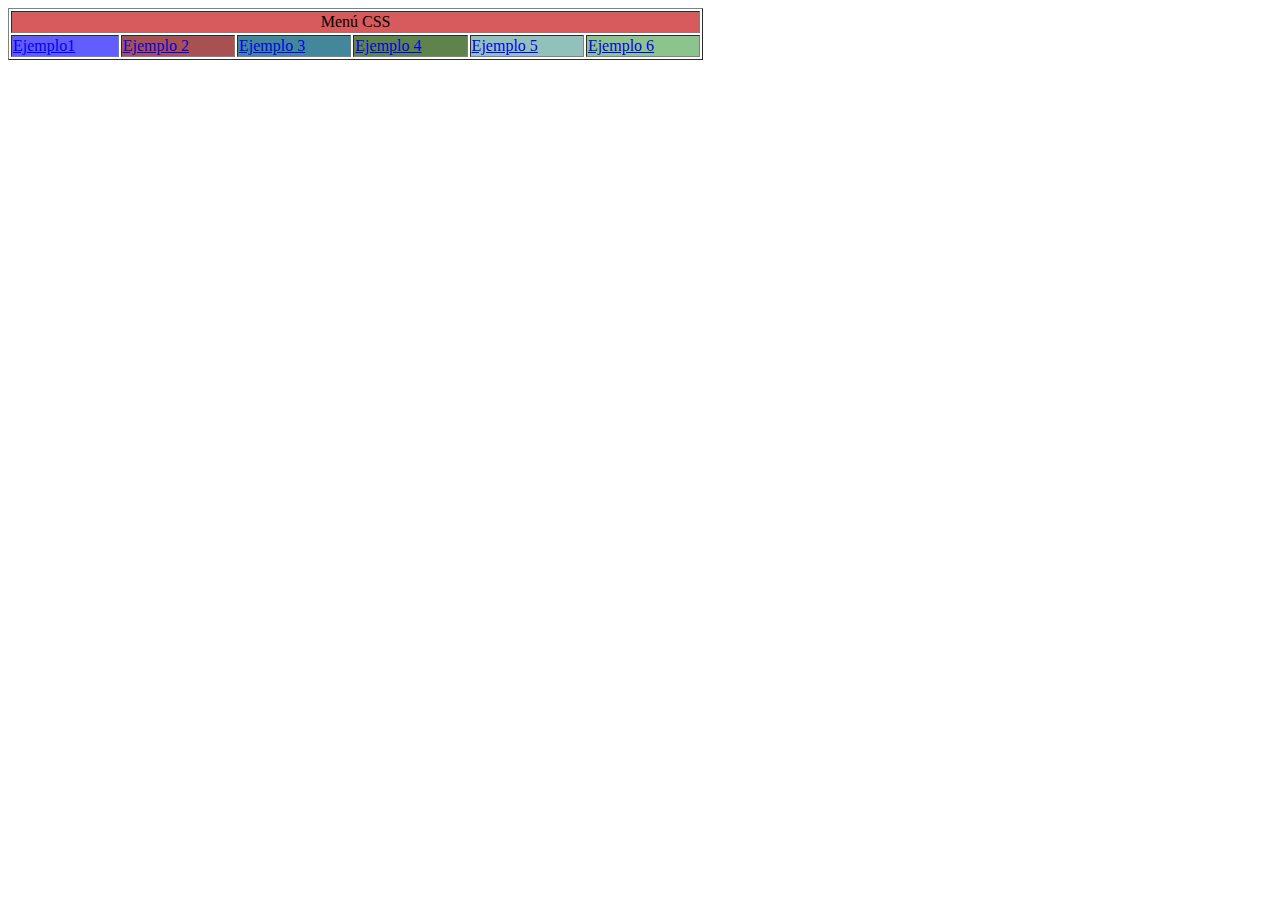
<file: index.html>
<!doctype html>
<html lang="es">
<head>
<meta charset="utf-8">
<title>Menú</title>
</head>
	<body>
		<table width="55%" border="1">
  <tbody>
    <tr>
      <td colspan="6" align="center" bgcolor="#D75B5D">Menú CSS</td>
      </tr>
    <tr>
      <td bgcolor="#625DFF"><a href="ejemplo1.html">Ejemplo1</a></td>
      <td bgcolor="#A85152"><a href="ejemplo2.html">Ejemplo 2</a></td>
      <td bgcolor="#43889A"><a href="ejemplo3.html">Ejemplo 3</a></td>
      <td bgcolor="#5E844B"><a href="ejemplo4.html">Ejemplo 4</a></td>
      <td bgcolor="#92C1BC"><a href="ejemplo5.html">Ejemplo 5</a></td>
      <td bgcolor="#8DC48E"><a href="ejemplo6.html">Ejemplo 6</a></td>
    </tr>
  </tbody>
</table>

	</body>
</html>
</file>
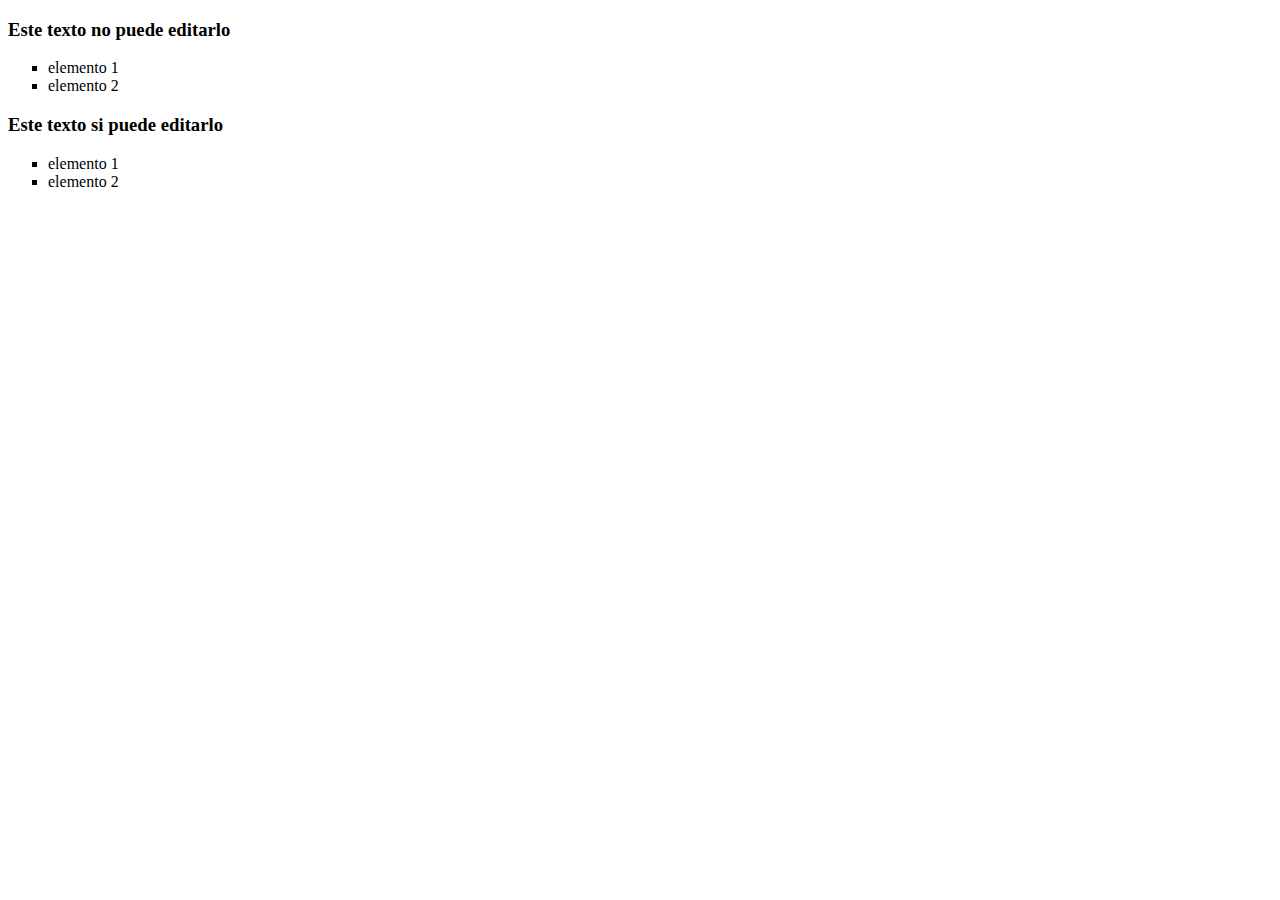
<file: ejemplo1.html>
<!doctype html>
<html lang="es">
<head>
<meta charset="utf-8">
<title>Texto editable</title>
</head>
<body>
		 <h3>Este texto no puede editarlo</h3>
		<section id="no editable" contenteditable="false">
	   <ul type="square">
	<li> elemento 1 </li>
	<li> elemento 2 </li>
		   </section>
		   <h3>Este texto si puede editarlo</h3>
		   <section id="editable" contenteditable="true">
		   <ul type="square">
	<li> elemento 1 </li>
	<li> elemento 2 </li>
		   </section>
</body>
</html>
</file>
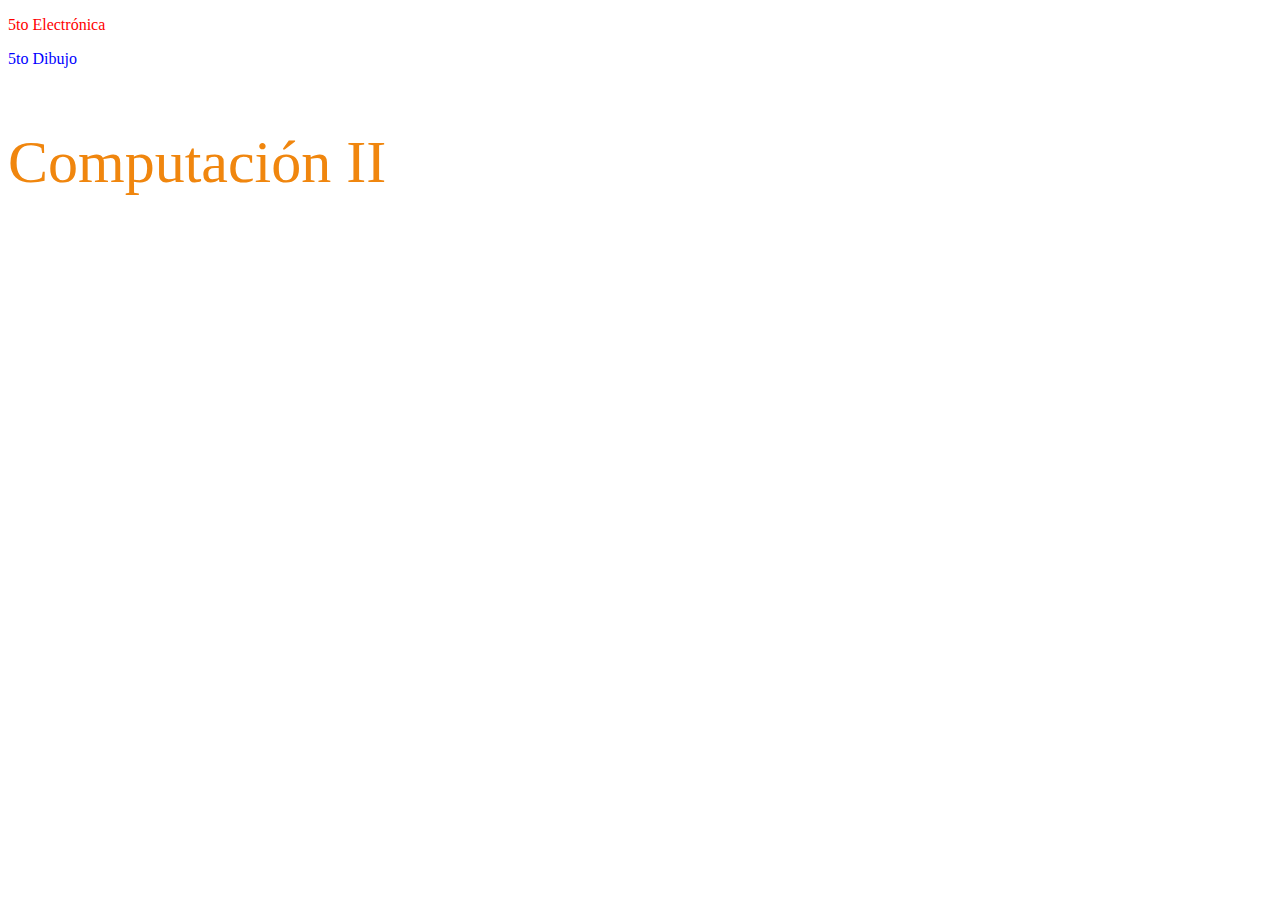
<file: ejemplo2.html>
<!doctype html>
<html lang="es">
<head>
<meta charset="utf-8">
<title>selectores de atr</title>
	<link rel="stylesheet" href="principal1.css">
</head>
	<body>
		<p name="uno">5to Electrónica</p>
		<p name="dos"> 5to Dibujo</p>
		<p name="tres"> Computación II</p>
	</body>
</html>
</file>
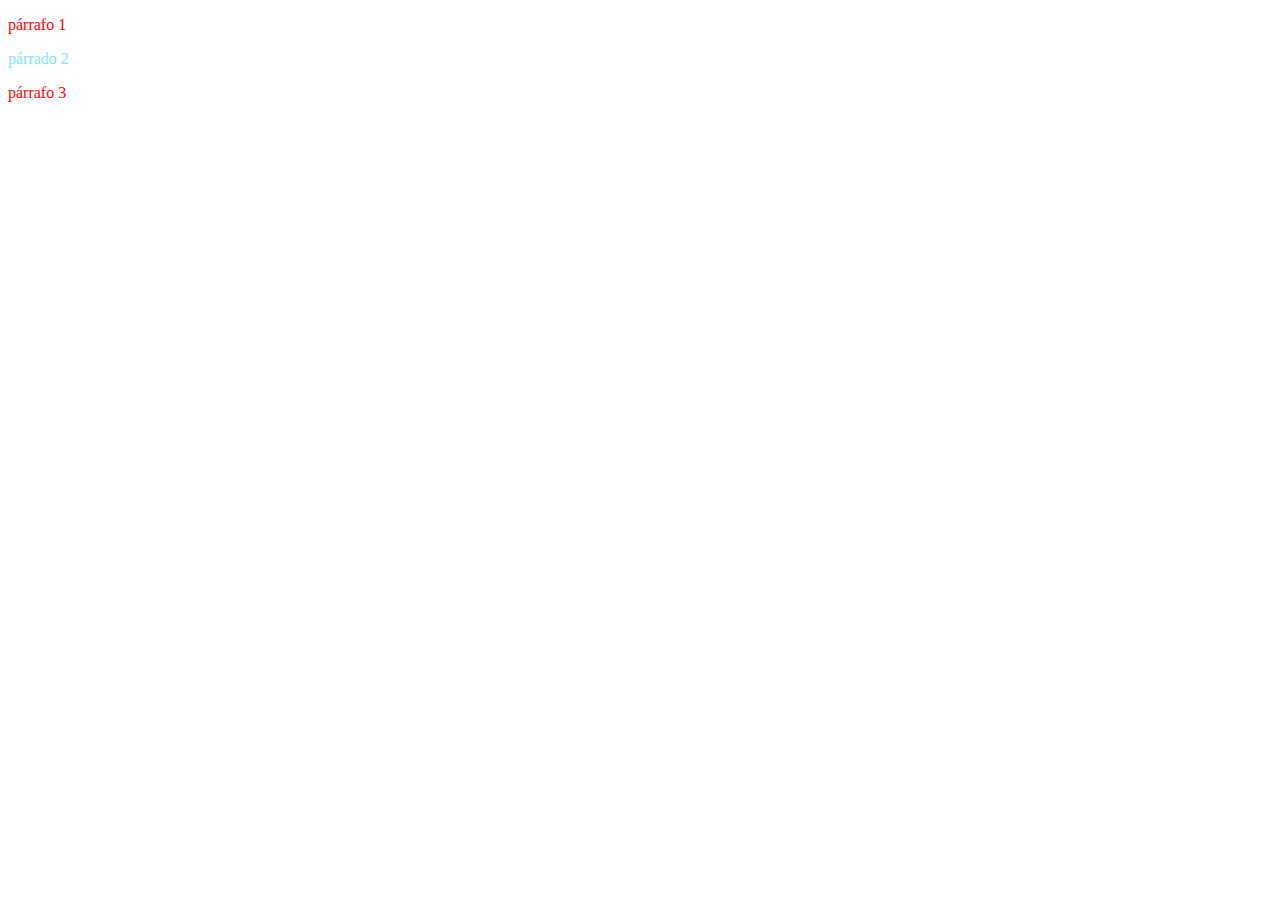
<file: ejemplo3.html>
<!doctype html>
<html lang="es">
<head>
<meta charset="utf-8">
<title>Pseudo-clases</title>
	<link rel="stylesheet" href="principal2.css">
</head>
<body>
	<div>
	<p>párrafo 1</p>	
	<p>párrado 2</p>
	<p>párrafo 3</p>
	</div>
</body>
</html>
</file>
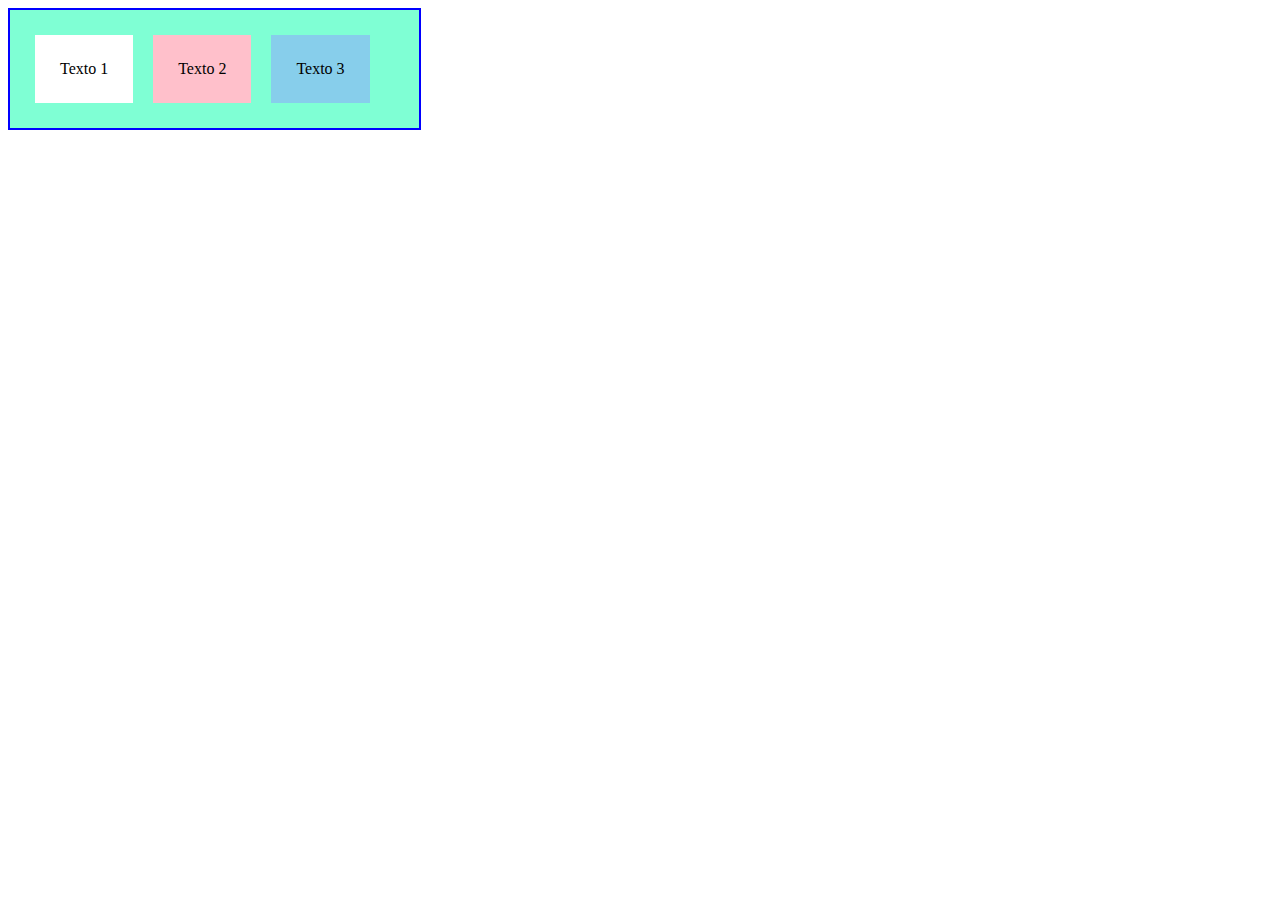
<file: ejemplo4.html>
<!doctype html>
<html lang="es">
<head>
<meta charset="utf-8">
<title>Cajas Flexibles</title>
	<link rel="stylesheet" href=" ">
	<link rel="stylesheet" href="principal3.css">
</head>
	<body>
		<section class="flexbox">
			<div id="blanco">Texto 1</div>
			<div id="rosado">Texto 2</div>
			<div id="celeste">Texto 3</div>
		</section>
	</body>
</html>
</file>
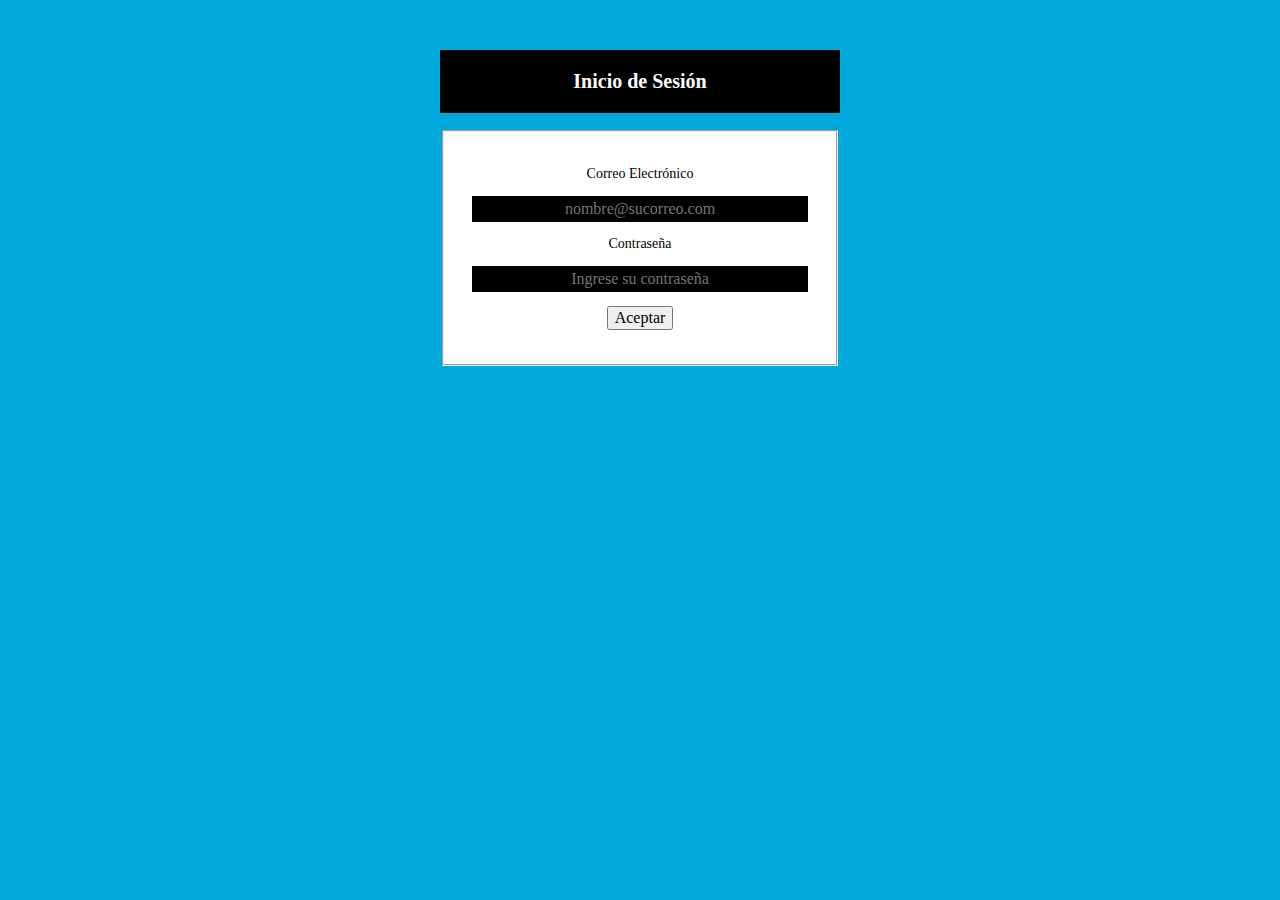
<file: ejemplo5.html>
<!doctype html>
<html lang="es">
<head>
<meta charset="utf-8">
<title>Formulario</title>
	<link rel="stylesheet" href="principal4.css">
</head>
<body>
	<div id="login">
	<h2> Inicio de Sesión </h2>
	<form action="" method="POST">
	  <fieldset>
			<p><label for="email"> Correo Electrónico </label></p>
			<p><input type="email" id="email" placeholder="nombre@sucorreo.com"></p>
			<p><label for="password"> Contraseña </label></p>
			<p><input type="password" id="password" placeholder="Ingrese su contraseña"></p>
			<p><input type="submit" value="Aceptar"></p>
		</fieldset>
	</form>
	</div>
</body>
</html>
</file>
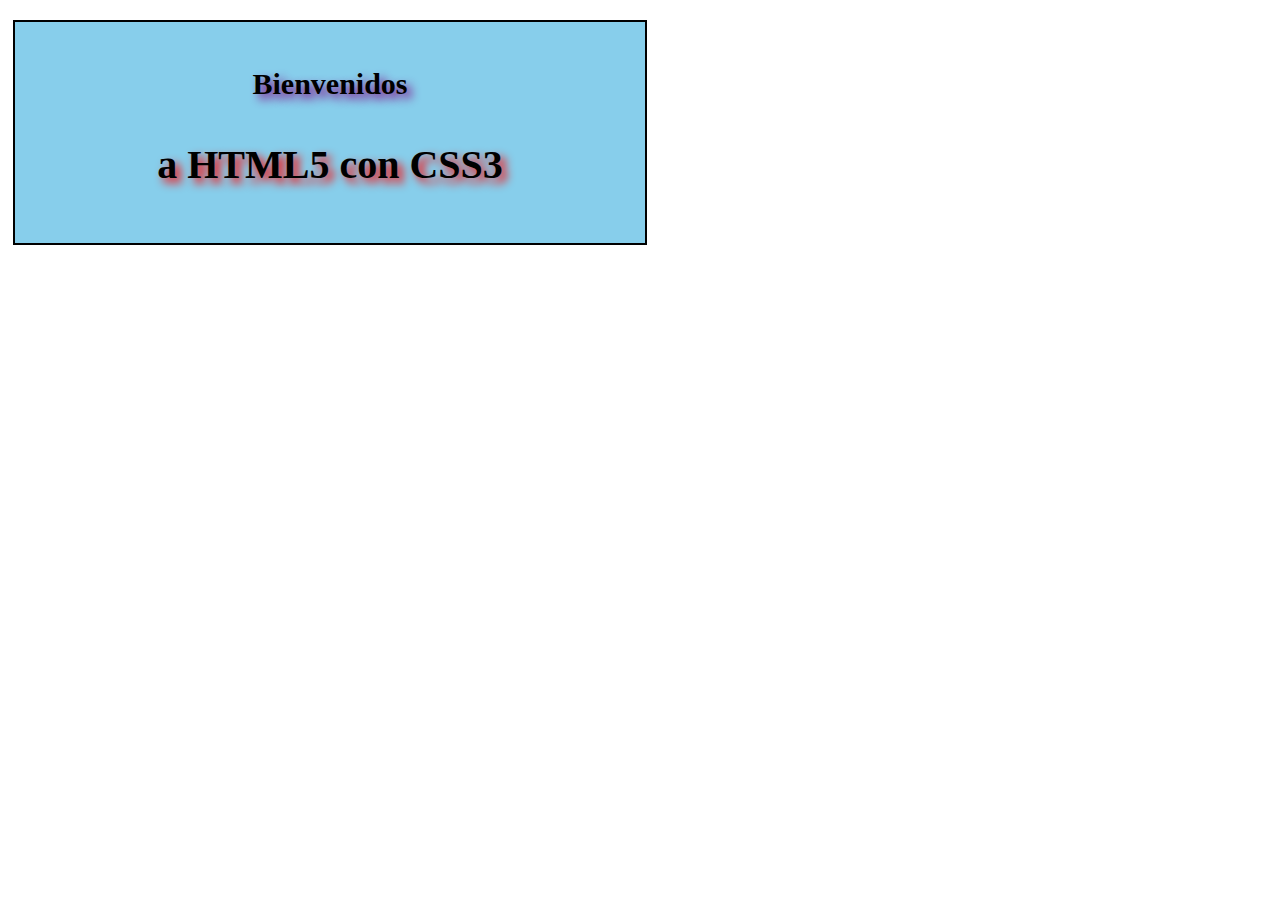
<file: ejemplo6.html>
<!doctype html>
<html lang="es">
<head>
<meta charset="utf-8">
<title>Sombras en Objetos y Formularios</title>
	<link rel="stylesheet" href="principal5.css">
</head>
		<body>
			<div class="tb">
				<p id="texto1">Bienvenidos</p>
				<p id="texto2">a HTML5 con CSS3</p>
			</div>
		</body>
</html>
</file>
<file: principal1.css>
p[name="uno"]{color:red}
p[name="dos"]{color: blue}
p[name="tres"]{color:#F0860E; font-size: 60px;}
</file>
<file: principal2.css>
p:nth-child(odd){color: red;}
p:nth-child(even){color: #7FE4FF;}
</file>
<file: principal3.css>
.flexbox{
	display: flex;
	border: 2px solid blue;
	background-color: aquamarine;
	padding: 15px;
	width: 30%;
}
#blanco{
	padding: 25px;
	margin: 10px;
	background-color: white;
}
#rosado{
	padding: 25px;
	margin: 10px;
	background-color: pink;
}
#celeste{
	padding: 25px;
	margin: 10px;
	background-color: skyblue;
}
</file>
<file: principal4.css>
/*GENERAL*/
body{
	background-color: #01A9DB;
	font-family: Trebuchet MS;
	font-size: 14px;
}
input{
	font-family: Trebuchet MS;
	font-size: 16px;
}
/*LOGIN*/
#login{
	margin: 50px auto;
	width: 400px;
	text-align: center;
}
#login h2{
	background-color: #000;
	color: #fff;
	font-size: 20px;
	text-align: center;
	padding: 20px;
}
#login fieldset{
	background-color: #fff;
	padding: 20px;
	text-align: center;
}
#login fieldset input[type="email"], #login fieldset input[type="password"]{
	border: none;
	background-color: #000;
	color: #fff;
	padding: 4px;
	width: 328px;
	text-align: center;
}
</file>
<file: principal5.css>
.tb{
	background-color: skyblue;
	border: 2px solid black;
	padding: 15px;
	text-align: center;
	margin: 20px 5px;
	width: 600px;
}
#texto1{
	text-shadow: 5px 5px 10px purple;	
	font: bold 30px Trebuchet MS;
	width: 100%;
}
#texto2{
	text-shadow: 5px 5px 10px red;
	font: bold 40px TrebuchetMS;
	width: 100%;
}
</file>
